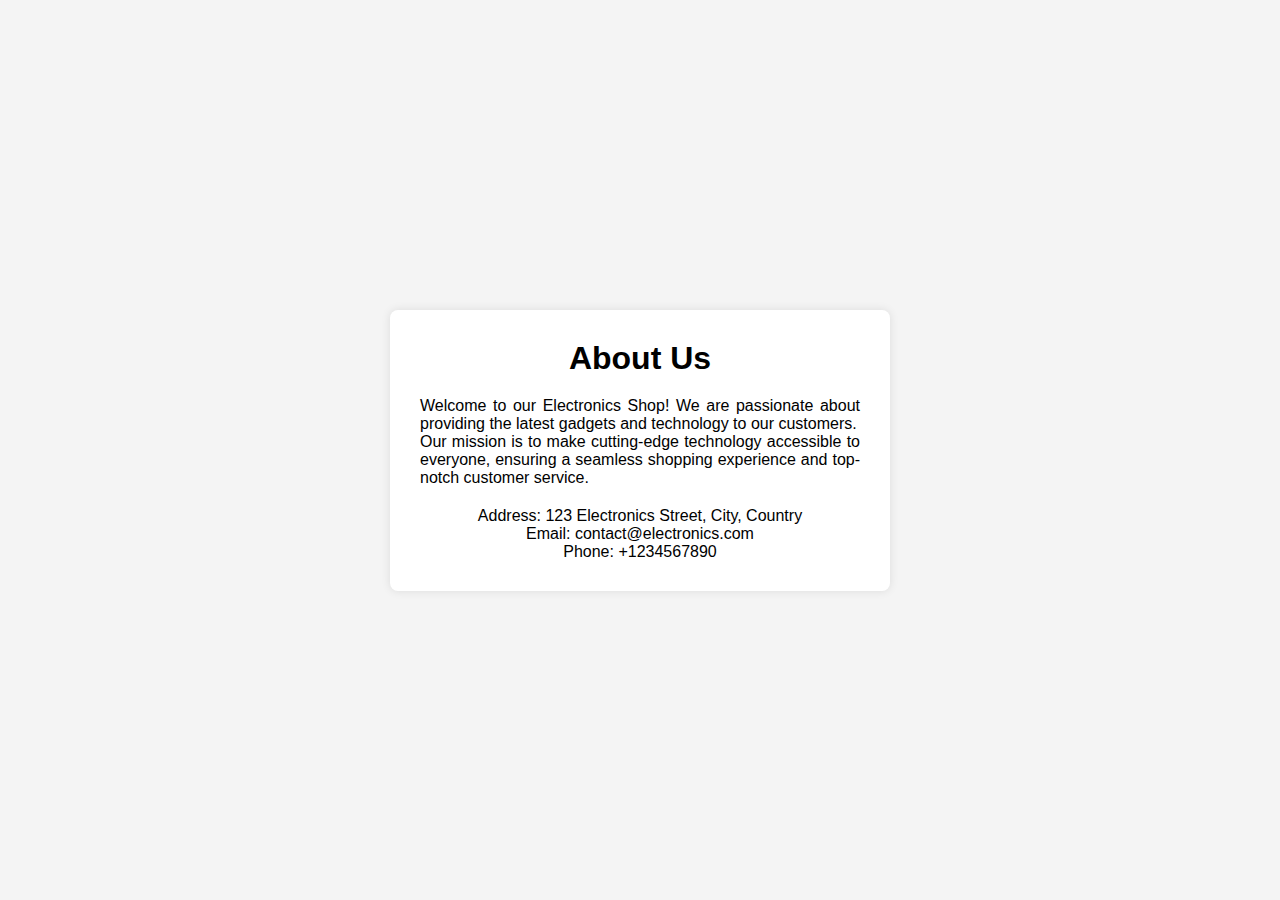
<file: About.html>
<!DOCTYPE html>
<html lang="en">
<head>
  <meta charset="UTF-8">
  <title>About Us - Electronics Shop</title>
  <link rel="stylesheet" href="../css/About.css">
</head>
<body>
  <div class="container">
    <header>
      <h1>About Us</h1>
    </header>
    <main>
      <p>Welcome to our Electronics Shop! We are passionate about providing the latest gadgets and technology to our customers.</p>
      <p>Our mission is to make cutting-edge technology accessible to everyone, ensuring a seamless shopping experience and top-notch customer service.</p>
    </main>
    <footer>
      <p>Address: 123 Electronics Street, City, Country</p>
      <p>Email: contact@electronics.com</p>
      <p>Phone: +1234567890</p>
    </footer>
  </div>
</body>
</html>
</file>
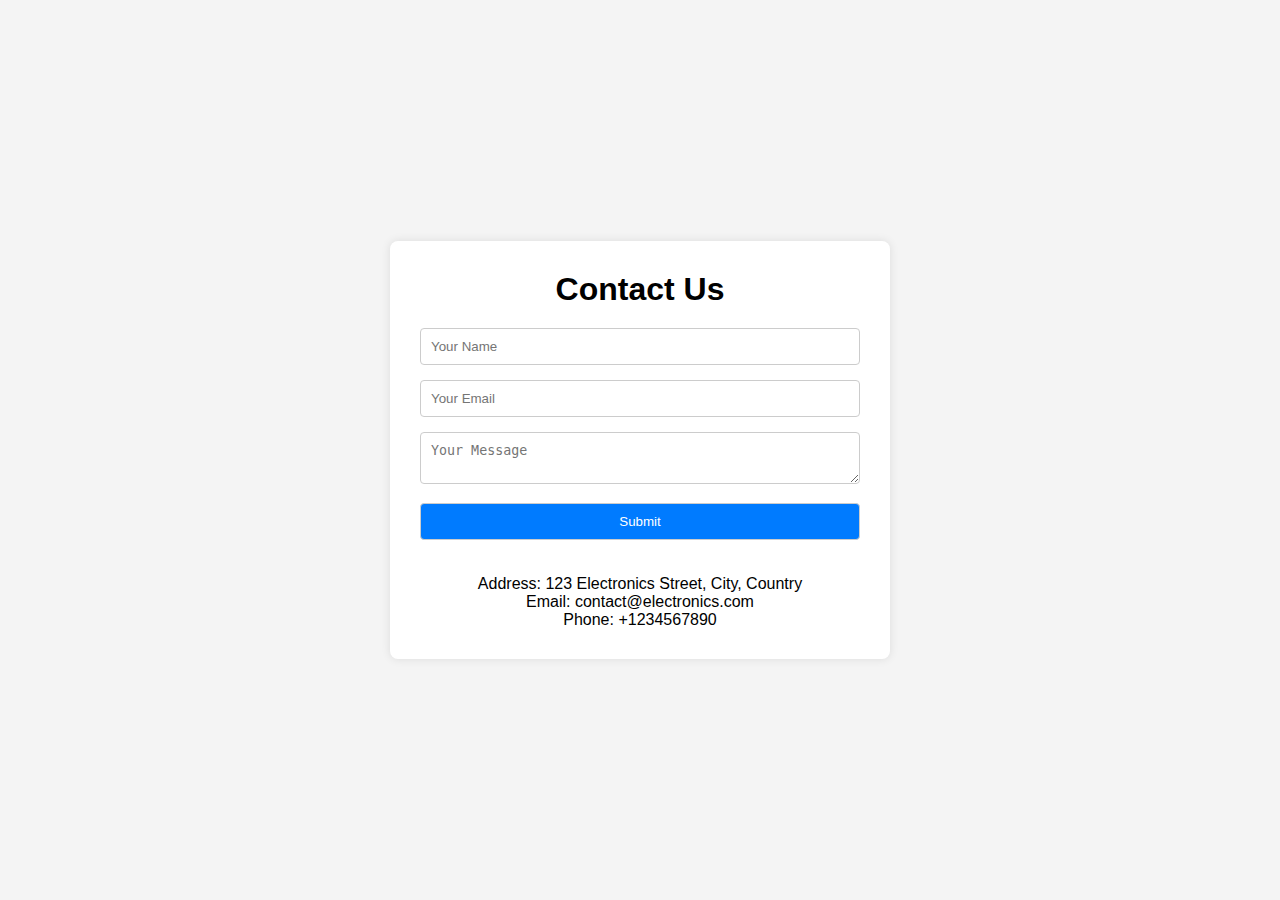
<file: Contact.html>
<!DOCTYPE html>
<html lang="en">
<head>
  <meta charset="UTF-8">
  <title>Contact Us - Electronics Shop</title>
  <link rel="stylesheet" href="../css/contact.css">
</head>
<body>
  <div class="container">
    <header>
      <h1>Contact Us</h1>
    </header>
    <main>
      <form action="#" method="POST">
        <input type="text" placeholder="Your Name" required>
        <input type="email" placeholder="Your Email" required>
        <textarea placeholder="Your Message" required></textarea>
        <button type="submit">Submit</button>
      </form>
    </main>
    <footer>
      <p>Address: 123 Electronics Street, City, Country</p>
      <p>Email: contact@electronics.com</p>
      <p>Phone: +1234567890</p>
    </footer>
  </div>
</body>
</html>
</file>
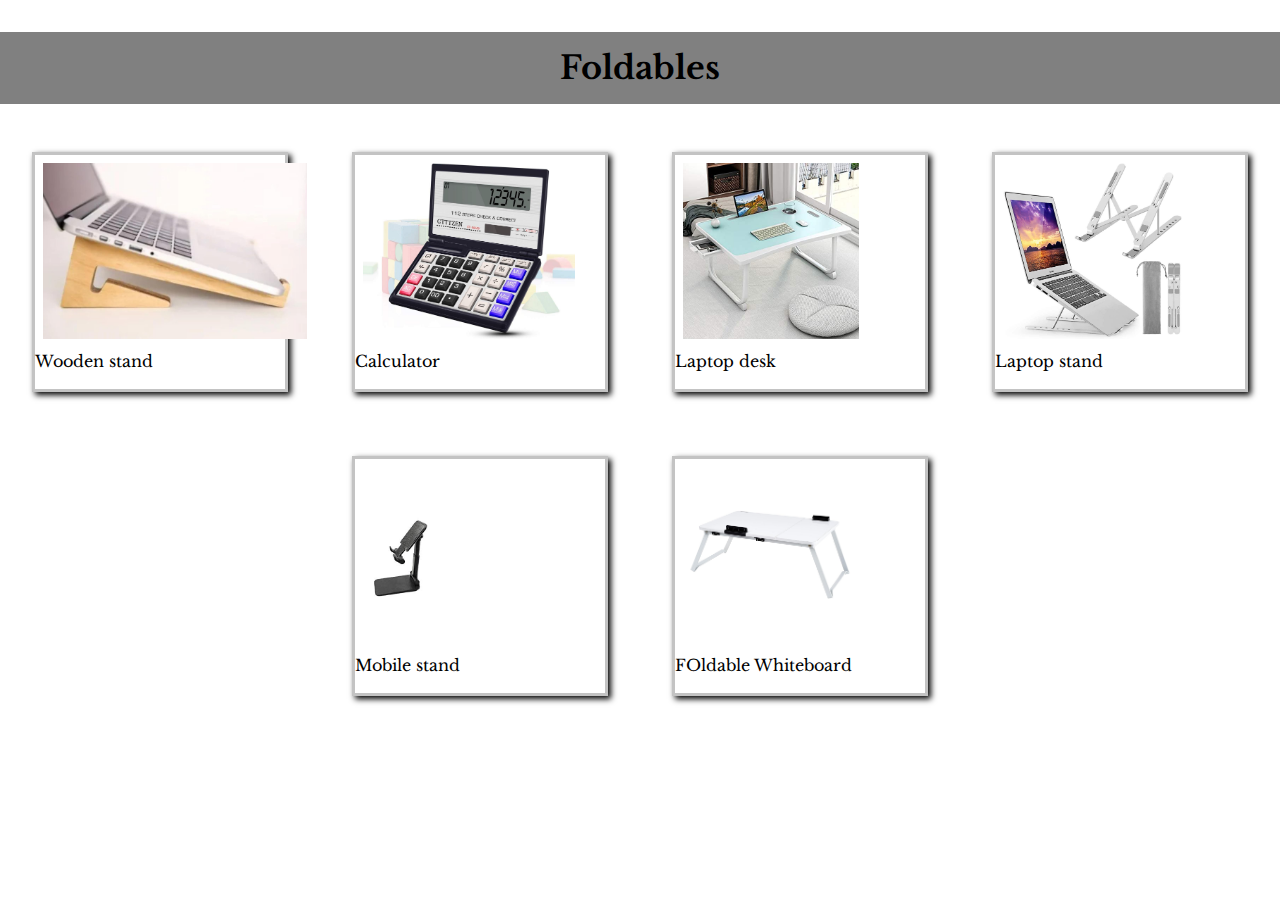
<file: Foldables.html>
<!DOCTYPE html>
<html lang="en">
  <head>
    <meta charset="UTF-8" />
    <meta name="viewport" content="width=device-width, initial-scale=1.0" />
    <title>Foldables</title>
    <link rel="stylesheet" href="../css/main.css" />
    <link
      href="https://cdn.jsdelivr.net/npm/bootstrap@5.3.2/dist/css/bootstrap.min.css"
      rel="stylesheet"
      integrity="sha384-T3c6CoIi6uLrA9TneNEoa7RxnatzjcDSCmG1MXxSR1GAsXEV/Dwwykc2MPK8M2HN"
      crossorigin="anonymous"
    />
  </head>
  <body>
    <div
      id="products"
      style="
        text-align: center;
        margin-top: 2rem;
        background-color: gray;
        padding: 1rem;
      "
    >
      <h1>Foldables</h1>
    </div>
    <section class="card-container">
      <div class="card">
        <img
          src="../images/WoodenLapStand.jpg"
          class="card-img-top"
          alt="..."
        />
        <div class="card-body">
          <p class="card-text text-center">Wooden stand</p>
        </div>
      </div>

      <div class="card">
        <img src="../images/calci.jpg" class="card-img-top" alt="..." />
        <div class="card-body">
          <p class="card-text text-center">Calculator</p>
        </div>
      </div>

      <div class="card">
        <img src="../images/lapDesk.jpg" class="card-img-top" alt="..." />
        <div class="card-body">
          <p class="card-text text-center">Laptop desk</p>
        </div>
      </div>

      <!-- second row -->
      <div class="card">
        <img src="../images/lapStand.jpg" class="card-img-top" alt="..." />
        <div class="card-body">
          <p class="card-text text-center">Laptop stand</p>
        </div>
      </div>

      <div class="card">
        <img src="../images/mobileStand.jpg" class="card-img-top" alt="..." />
        <div class="card-body">
          <p class="card-text text-center">Mobile stand</p>
        </div>
      </div>

      <div class="card">
        <img src="../images/multiFold.jpg" class="card-img-top" alt="..." />
        <div class="card-body">
          <p class="card-text text-center">FOldable Whiteboard</p>
        </div>
      </div>
    </section>

    <script>
      const cards = document.querySelectorAll(".card");

      const observer = new IntersectionObserver( (entries) => {
          entries.forEach((item) => {
            item.target.classList.toggle("show", item.isIntersecting);
          });
        },
        {
          threshold: 0,
        }
      );

      cards.forEach((card) => {
        observer.observe(card);
      });
    </script>

    <script
    src="https://cdn.jsdelivr.net/npm/bootstrap@5.3.2/dist/js/bootstrap.bundle.min.js"
    integrity="sha384-C6RzsynM9kWDrMNeT87bh95OGNyZPhcTNXj1NW7RuBCsyN/o0jlpcV8Qyq46cDfL"
    crossorigin="anonymous"
  ></script>
  </body>
  
</html>
</file>
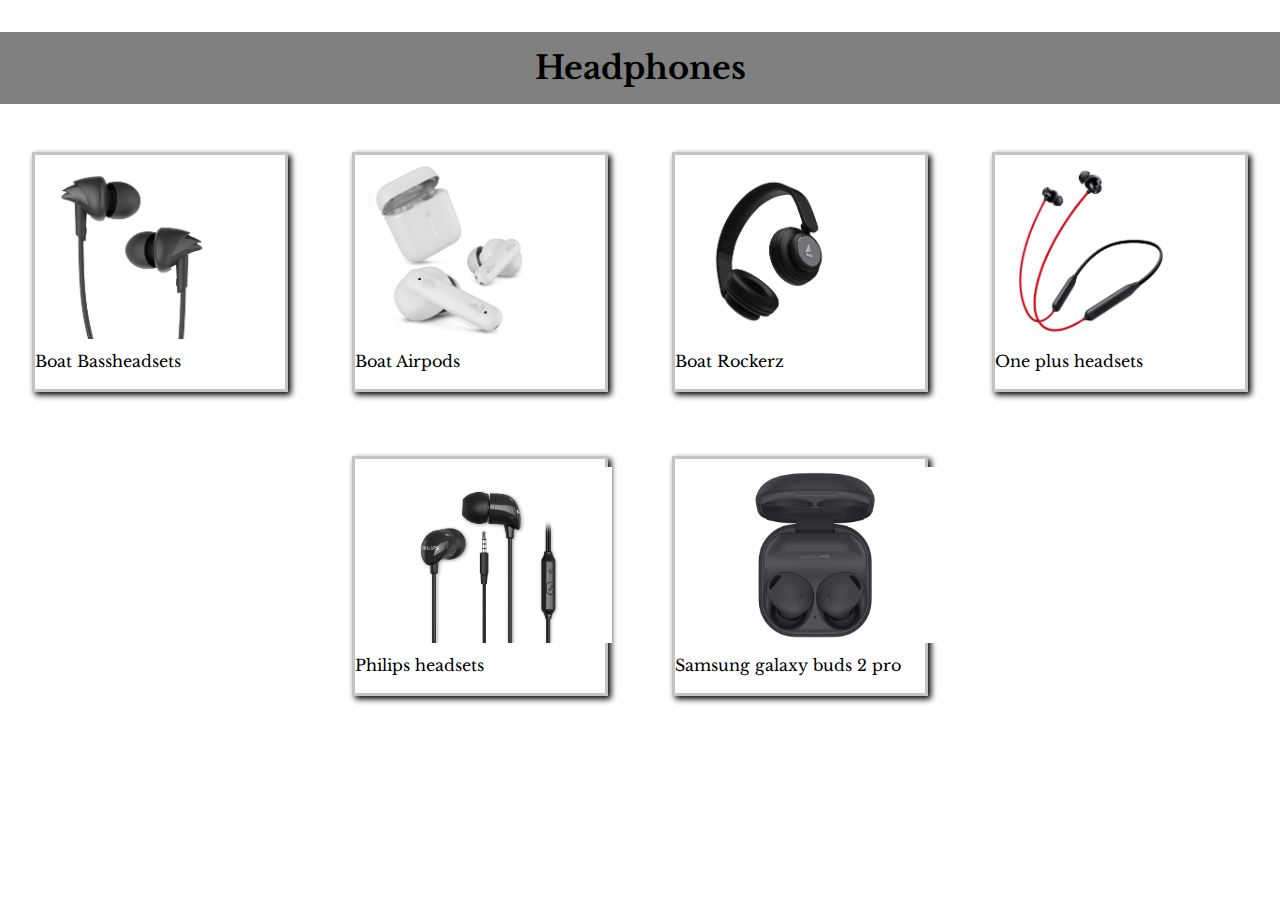
<file: Headphone.html>
<!DOCTYPE html>
<html lang="en">
  <head>
    <meta charset="UTF-8" />
    <meta name="viewport" content="width=device-width, initial-scale=1.0" />
    <title>Headphones</title>
    <link rel="stylesheet" href="../css/main.css" />
    <link
      href="https://cdn.jsdelivr.net/npm/bootstrap@5.3.2/dist/css/bootstrap.min.css"
      rel="stylesheet"
      integrity="sha384-T3c6CoIi6uLrA9TneNEoa7RxnatzjcDSCmG1MXxSR1GAsXEV/Dwwykc2MPK8M2HN"
      crossorigin="anonymous"
    />
  </head>
  <body>
    <div
      id="products"
      style="
        text-align: center;
        margin-top: 2rem;
        background-color: gray;
        padding: 1rem;
      "
    >
      <h1>Headphones</h1>
    </div>
    <section class="card-container">
      <div class="card">
        <img
          src="../images/hpImg/boat bass.jpg"
          class="card-img-top"
          alt="..."
        />
        <div class="card-body">
          <p class="card-text text-center">Boat Bassheadsets </p>
        </div>
      </div>

      <div class="card">
        <img src="../images/hpImg/boatAirpods.jpg" class="card-img-top" alt="..." />
        <div class="card-body">
          <p class="card-text text-center">Boat Airpods</p>
        </div>
      </div>

      <div class="card">
        <img src="../images/hpImg/boatRockerz.jpg" class="card-img-top" alt="..." />
        <div class="card-body">
          <p class="card-text text-center">Boat Rockerz</p>
        </div>
      </div>

      <!-- second row -->
      <div class="card">
        <img src="../images/hpImg/one plus.jpg" class="card-img-top" alt="..." />
        <div class="card-body">
          <p class="card-text text-center">One plus headsets</p>
        </div>
      </div>

      <div class="card">
        <img src="../images/hpImg/philips hp.jpg" class="card-img-top" alt="..." />
        <div class="card-body">
          <p class="card-text text-center">Philips headsets</p>
        </div>
      </div>

      <div class="card">
        <img src="../images/hpImg/samsung Galaxy buds2pro.jpg" class="card-img-top" alt="..." />
        <div class="card-body">
          <p class="card-text text-center">Samsung galaxy buds 2 pro</p>
        </div>
      </div>
    </section>

    <script>
      const cards = document.querySelectorAll(".card");

      const observer = new IntersectionObserver( (entries) => {
          entries.forEach((item) => {
            item.target.classList.toggle("show", item.isIntersecting);
          });
        },
        {
          threshold: 0,
        }
      );

      cards.forEach((card) => {
        observer.observe(card);
      });
    </script>

    <script
    src="https://cdn.jsdelivr.net/npm/bootstrap@5.3.2/dist/js/bootstrap.bundle.min.js"
    integrity="sha384-C6RzsynM9kWDrMNeT87bh95OGNyZPhcTNXj1NW7RuBCsyN/o0jlpcV8Qyq46cDfL"
    crossorigin="anonymous"
  ></script>
  </body>
  
</html>
</file>
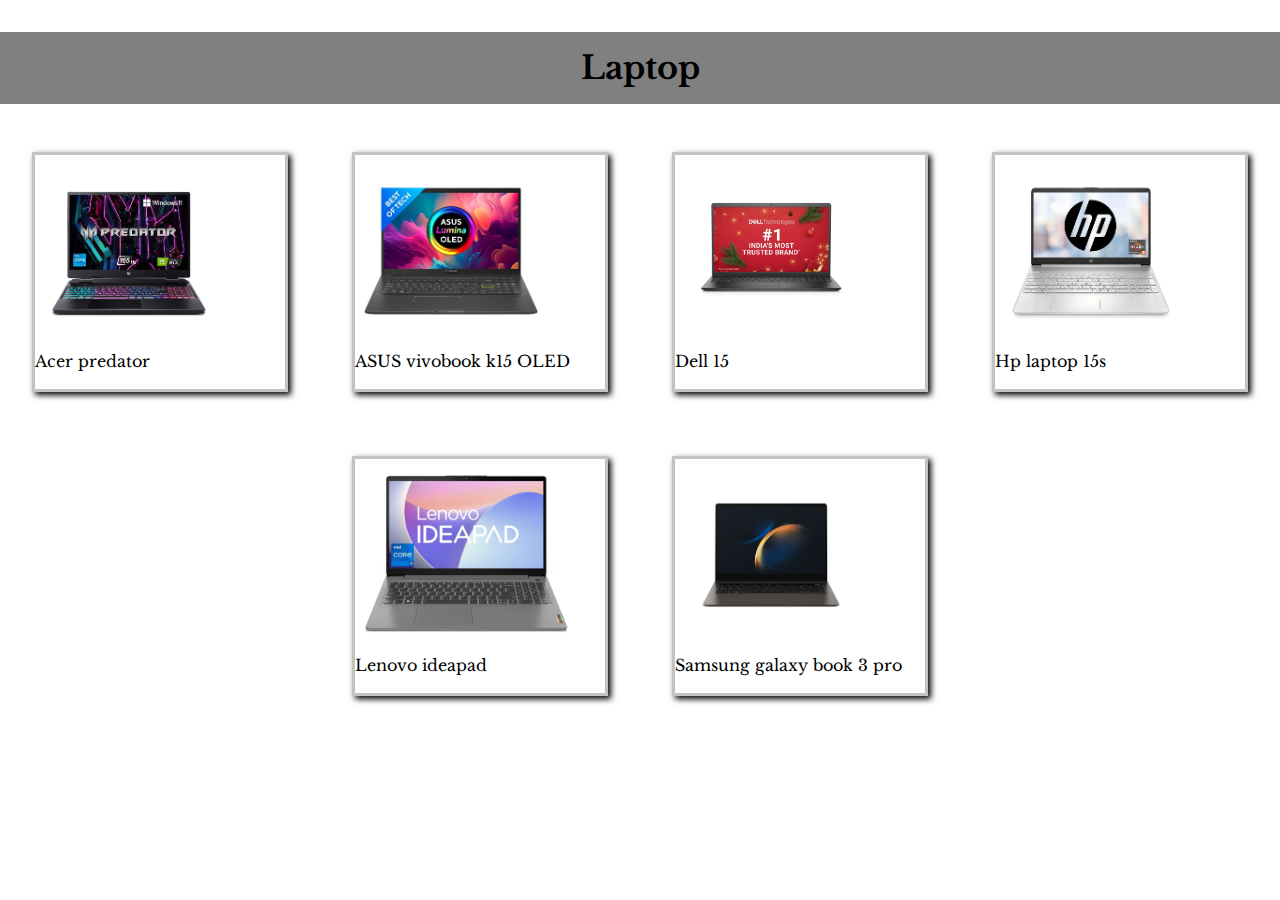
<file: Laptop.html>
<!DOCTYPE html>
<html lang="en">
  <head>
    <meta charset="UTF-8" />
    <meta name="viewport" content="width=device-width, initial-scale=1.0" />
    <title>Laptop</title>
    <link rel="stylesheet" href="../css/main.css" />
    <link
      href="https://cdn.jsdelivr.net/npm/bootstrap@5.3.2/dist/css/bootstrap.min.css"
      rel="stylesheet"
      integrity="sha384-T3c6CoIi6uLrA9TneNEoa7RxnatzjcDSCmG1MXxSR1GAsXEV/Dwwykc2MPK8M2HN"
      crossorigin="anonymous"
    />
  </head>
  <body>
    <div
      id="products"
      style="
        text-align: center;
        margin-top: 2rem;
        background-color: gray;
        padding: 1rem;
      "
    >
      <h1>Laptop</h1>
    </div>
    <section class="card-container">
      <div class="card">
        <img
          src="../images/lapImg/Acer predator.jpg"
          class="card-img-top"
          alt="..."
        />
        <div class="card-body">
          <p class="card-text text-center">Acer predator</p>
        </div>
      </div>

      <div class="card">
        <img src="../images/lapImg/ASUS vivobook k15 OLED.jpg" class="card-img-top" alt="..." />
        <div class="card-body">
          <p class="card-text text-center">ASUS vivobook k15 OLED</p>
        </div>
      </div>

      <div class="card">
        <img src="../images/lapImg/Dell 15, Intel core i5.jpg" class="card-img-top" alt="..." />
        <div class="card-body">
          <p class="card-text text-center">Dell 15</p>
        </div>
      </div>

      <!-- second row -->
      <div class="card">
        <img src="../images/lapImg/Hp laptop 15s, AMD ryzen 5.jpg" class="card-img-top" alt="..." />
        <div class="card-body">
          <p class="card-text text-center">Hp laptop 15s</p>
        </div>
      </div>

      <div class="card">
        <img src="../images/lapImg/Lenovo ideapad Intel core i7.jpg" class="card-img-top" alt="..." />
        <div class="card-body">
          <p class="card-text text-center">Lenovo ideapad</p>
        </div>
      </div>

      <div class="card">
        <img src="../images/lapImg/samsung galaxy book 3 pro, Intel i5.jpg" class="card-img-top" alt="..." />
        <div class="card-body">
          <p class="card-text text-center">Samsung galaxy book 3 pro</p>
        </div>
      </div>
    </section>

    <script>
      const cards = document.querySelectorAll(".card");

      const observer = new IntersectionObserver( (entries) => {
          entries.forEach((item) => {
            item.target.classList.toggle("show", item.isIntersecting);
          });
        },
        {
          threshold: 0,
        }
      );

      cards.forEach((card) => {
        observer.observe(card);
      });
    </script>

    <script
    src="https://cdn.jsdelivr.net/npm/bootstrap@5.3.2/dist/js/bootstrap.bundle.min.js"
    integrity="sha384-C6RzsynM9kWDrMNeT87bh95OGNyZPhcTNXj1NW7RuBCsyN/o0jlpcV8Qyq46cDfL"
    crossorigin="anonymous"
  ></script>
  </body>
  
</html>
</file>
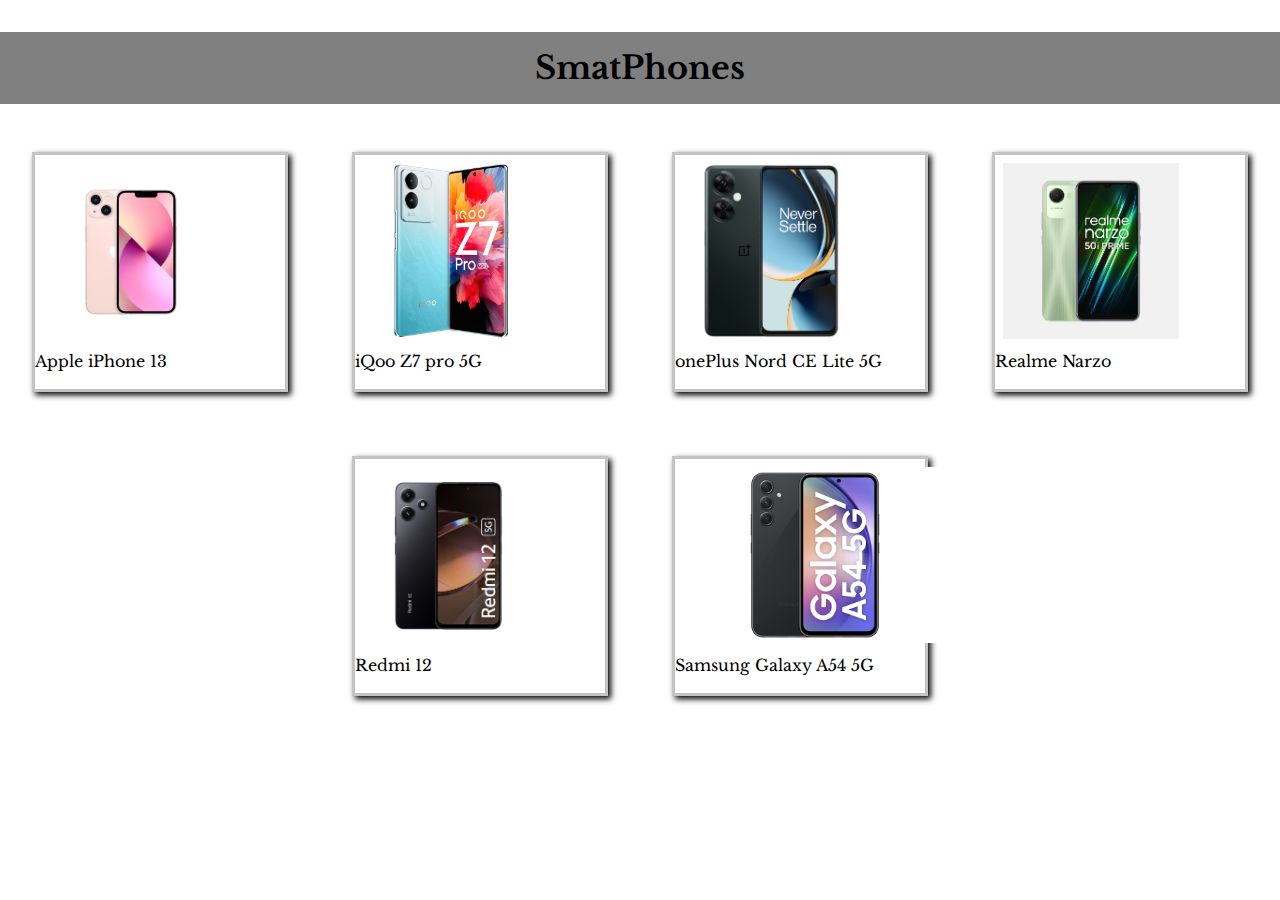
<file: Smartphone.html>
<!DOCTYPE html>
<html lang="en">
  <head>
    <meta charset="UTF-8" />
    <meta name="viewport" content="width=device-width, initial-scale=1.0" />
    <title>Smartphone</title>
    <link rel="stylesheet" href="../css/main.css" />
    <link
      href="https://cdn.jsdelivr.net/npm/bootstrap@5.3.2/dist/css/bootstrap.min.css"
      rel="stylesheet"
      integrity="sha384-T3c6CoIi6uLrA9TneNEoa7RxnatzjcDSCmG1MXxSR1GAsXEV/Dwwykc2MPK8M2HN"
      crossorigin="anonymous"
    />
  </head>
  <body>
    <div
      id="products"
      style="
        text-align: center;
        margin-top: 2rem;
        background-color: gray;
        padding: 1rem;
      "
    >
      <h1>SmatPhones</h1>
    </div>
    <section class="card-container">
      <div class="card">
        <img
          src="../images/SmartPhones/Apple iPhone 13.jpg"
          class="card-img-top"
          alt="..."
        />
        <div class="card-body">
          <p class="card-text text-center">Apple iPhone 13</p>
        </div>
      </div>

      <div class="card">
        <img src="../images/SmartPhones/iQoo Z7 pro 5G.jpg" class="card-img-top" alt="..." />
        <div class="card-body">
          <p class="card-text text-center">iQoo Z7 pro 5G</p>
        </div>
      </div>

      <div class="card">
        <img src="../images/SmartPhones/onePlus Nord CE Lite 5G.jpg" class="card-img-top" alt="..." />
        <div class="card-body">
          <p class="card-text text-center">onePlus Nord CE Lite 5G</p>
        </div>
      </div>

      <!-- second row -->
      <div class="card">
        <img src="../images//SmartPhones/realme narzo.jpg" class="card-img-top" alt="..." />
        <div class="card-body">
          <p class="card-text text-center">Realme Narzo</p>
        </div>
      </div>

      <div class="card">
        <img src="../images/SmartPhones/redmi 12.jpg" class="card-img-top" alt="..." />
        <div class="card-body">
          <p class="card-text text-center">Redmi 12</p>
        </div>
      </div>

      <div class="card">
        <img src="../images/SmartPhones/Samsung Galaxy A54 5G.jpg" class="card-img-top" alt="..." />
        <div class="card-body">
          <p class="card-text text-center">Samsung Galaxy A54 5G</p>
        </div>
      </div>
    </section>

    <script>
      const cards = document.querySelectorAll(".card");

      const observer = new IntersectionObserver( (entries) => {
          entries.forEach((item) => {
            item.target.classList.toggle("show", item.isIntersecting);
          });
        },
        {
          threshold: 0,
        }
      );

      cards.forEach((card) => {
        observer.observe(card);
      });
    </script>

    <script
    src="https://cdn.jsdelivr.net/npm/bootstrap@5.3.2/dist/js/bootstrap.bundle.min.js"
    integrity="sha384-C6RzsynM9kWDrMNeT87bh95OGNyZPhcTNXj1NW7RuBCsyN/o0jlpcV8Qyq46cDfL"
    crossorigin="anonymous"
  ></script>
  </body>
  
</html>
</file>
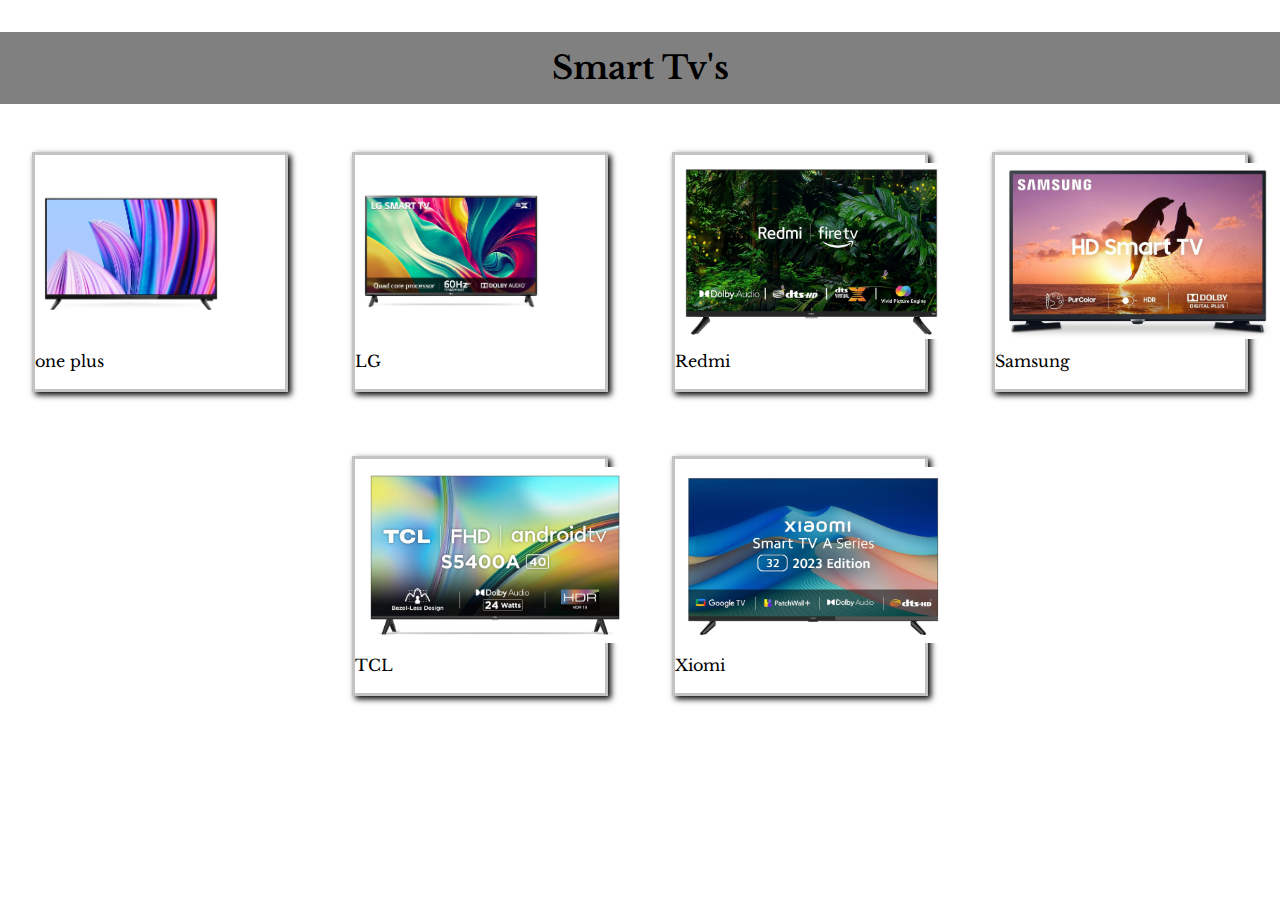
<file: SmartTv.html>
<!DOCTYPE html>
<html lang="en">
  <head>
    <meta charset="UTF-8" />
    <meta name="viewport" content="width=device-width, initial-scale=1.0" />
    <title>Smart Tv</title>
    <link rel="stylesheet" href="../css/main.css" />
    <link
      href="https://cdn.jsdelivr.net/npm/bootstrap@5.3.2/dist/css/bootstrap.min.css"
      rel="stylesheet"
      integrity="sha384-T3c6CoIi6uLrA9TneNEoa7RxnatzjcDSCmG1MXxSR1GAsXEV/Dwwykc2MPK8M2HN"
      crossorigin="anonymous"
    />
  </head>
  <body>
    <div
      id="products"
      style="
        text-align: center;
        margin-top: 2rem;
        background-color: gray;
        padding: 1rem;
      "
    >
      <h1>Smart Tv's</h1>
    </div>
    <section class="card-container">
      <div class="card">
        <img
          src="../images/tvImg/1plus.jpg"
          class="card-img-top"
          alt="..."
        />
        <div class="card-body">
          <p class="card-text text-center">one plus</p>
        </div>
      </div>

      <div class="card">
        <img src="../images/tvImg/LG.jpg" class="card-img-top" alt="..." />
        <div class="card-body">
          <p class="card-text text-center">LG</p>
        </div>
      </div>

      <div class="card">
        <img src="../images/tvImg/Redmi.jpg" class="card-img-top" alt="..." />
        <div class="card-body">
          <p class="card-text text-center">Redmi</p>
        </div>
      </div>

      <!-- second row -->
      <div class="card">
        <img src="../images/tvImg/Samsung.jpg" class="card-img-top" alt="..." />
        <div class="card-body">
          <p class="card-text text-center">Samsung</p>
        </div>
      </div>

      <div class="card">
        <img src="../images/tvImg/TCL.jpg" class="card-img-top" alt="..." />
        <div class="card-body">
          <p class="card-text text-center">TCL</p>
        </div>
      </div>

      <div class="card">
        <img src="../images/tvImg/xiomi.jpg" class="card-img-top" alt="..." />
        <div class="card-body">
          <p class="card-text text-center">Xiomi</p>
        </div>
      </div>
    </section>

    <script>
      const cards = document.querySelectorAll(".card");

      const observer = new IntersectionObserver( (entries) => {
          entries.forEach((item) => {
            item.target.classList.toggle("show", item.isIntersecting);
          });
        },
        {
          threshold: 0,
        }
      );

      cards.forEach((card) => {
        observer.observe(card);
      });
    </script>

    <script
    src="https://cdn.jsdelivr.net/npm/bootstrap@5.3.2/dist/js/bootstrap.bundle.min.js"
    integrity="sha384-C6RzsynM9kWDrMNeT87bh95OGNyZPhcTNXj1NW7RuBCsyN/o0jlpcV8Qyq46cDfL"
    crossorigin="anonymous"
  ></script>
  </body>
  
</html>
</file>
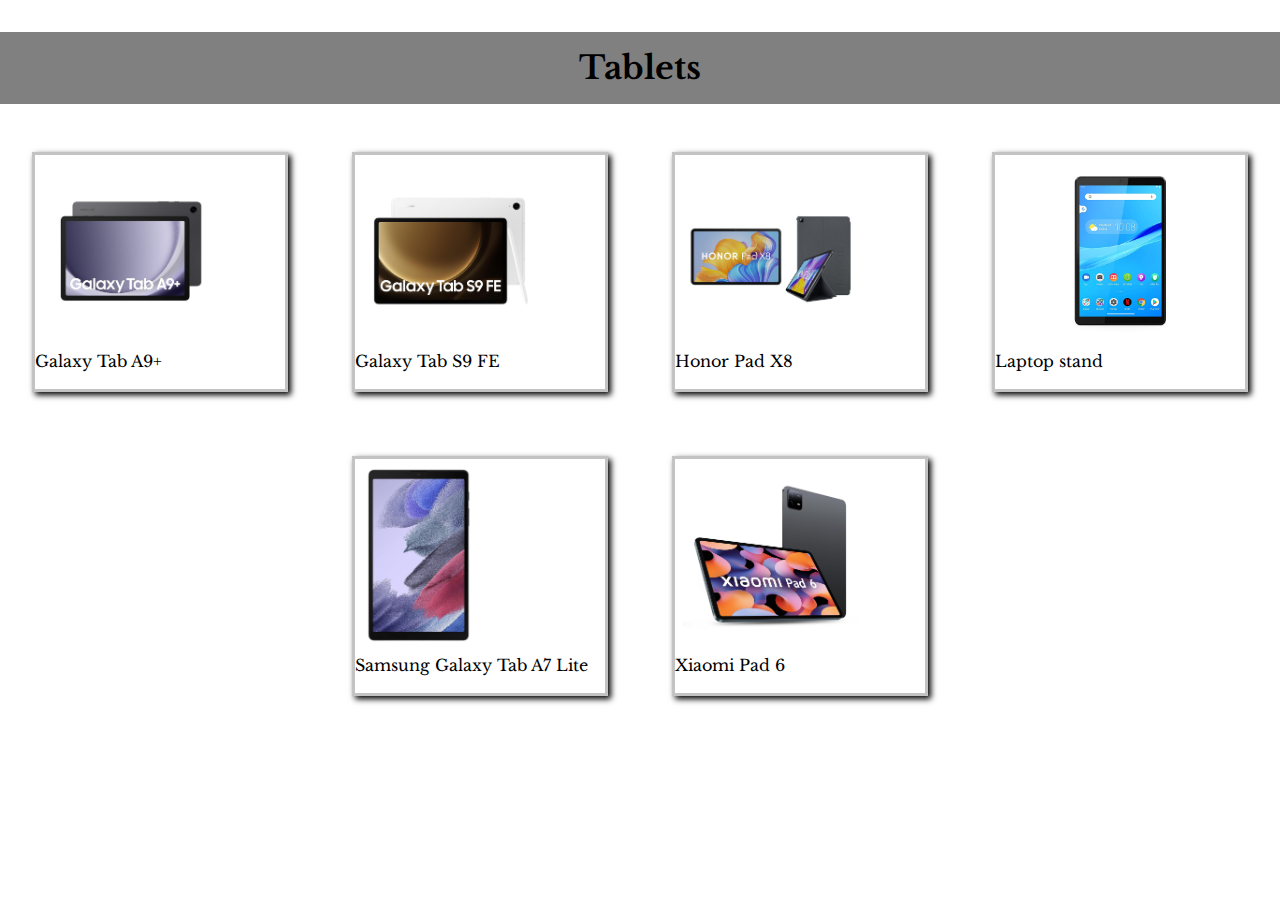
<file: Tablet.html>
<!DOCTYPE html>
<html lang="en">
  <head>
    <meta charset="UTF-8" />
    <meta name="viewport" content="width=device-width, initial-scale=1.0" />
    <title>Tablet</title>
    <link rel="stylesheet" href="../css/main.css" />
    <link
      href="https://cdn.jsdelivr.net/npm/bootstrap@5.3.2/dist/css/bootstrap.min.css"
      rel="stylesheet"
      integrity="sha384-T3c6CoIi6uLrA9TneNEoa7RxnatzjcDSCmG1MXxSR1GAsXEV/Dwwykc2MPK8M2HN"
      crossorigin="anonymous"
    />
  </head>
  <body>
    <div
      id="products"
      style="
        text-align: center;
        margin-top: 2rem;
        background-color: gray;
        padding: 1rem;
      "
    >
      <h1>Tablets</h1>
    </div>
    <section class="card-container">
      <div class="card">
        <img
          src="../images/Tablet/Galaxy Tab A9+.jpg"
          class="card-img-top"
          alt="..."
        />
        <div class="card-body">
          <p class="card-text text-center">Galaxy Tab A9+</p>
        </div>
      </div>

      <div class="card">
        <img src="../images/Tablet/Galaxy Tab S9 FE.jpg" class="card-img-top" alt="..." />
        <div class="card-body">
          <p class="card-text text-center">Galaxy Tab S9 FE</p>
        </div>
      </div>

      <div class="card">
        <img src="../images/Tablet/Honor pad X8.jpg" class="card-img-top" alt="..." />
        <div class="card-body">
          <p class="card-text text-center">Honor Pad X8</p>
        </div>
      </div>

      <!-- second row -->
      <div class="card">
        <img src="../images/Tablet/Lenovo Tab M8.jpg" class="card-img-top" alt="..." />
        <div class="card-body">
          <p class="card-text text-center">Laptop stand</p>
        </div>
      </div>

      <div class="card">
        <img src="../images/Tablet/samsung Galaxy Tab A7 Lite.jpg" class="card-img-top" alt="..." />
        <div class="card-body">
          <p class="card-text text-center">Samsung Galaxy Tab A7 Lite</p>
        </div>
      </div>

      <div class="card">
        <img src="../images/Tablet/Xiaomi Pad 6.jpg" class="card-img-top" alt="..." />
        <div class="card-body">
          <p class="card-text text-center">Xiaomi Pad 6</p>
        </div>
      </div>
    </section>

    <script>
      const cards = document.querySelectorAll(".card");

      const observer = new IntersectionObserver( (entries) => {
          entries.forEach((item) => {
            item.target.classList.toggle("show", item.isIntersecting);
          });
        },
        {
          threshold: 0,
        }
      );

      cards.forEach((card) => {
        observer.observe(card);
      });
    </script>

    <script
    src="https://cdn.jsdelivr.net/npm/bootstrap@5.3.2/dist/js/bootstrap.bundle.min.js"
    integrity="sha384-C6RzsynM9kWDrMNeT87bh95OGNyZPhcTNXj1NW7RuBCsyN/o0jlpcV8Qyq46cDfL"
    crossorigin="anonymous"
  ></script>
  </body>
  
</html>
</file>
<file: css/About.css>
* {
    margin: 0;
    padding: 0;
    box-sizing: border-box;
  }
  body {
    font-family: Arial, sans-serif;
    background-color: #f4f4f4;
    display: flex;
    justify-content: center;
    align-items: center;
    height: 100vh;
  }
  
  .container {
    background-color: #fff;
    padding: 30px;
    border-radius: 8px;
    box-shadow: 0 0 10px rgba(0, 0, 0, 0.1);
    max-width: 500px;
    width: 100%;
  }
  
  header {
    text-align: center;
    margin-bottom: 20px;
    animation: fadeInDown 1s ease-out;
  }
  
  main {
    text-align: justify;
    animation: fadeIn 1s ease-out;
  }
  
  footer {
    margin-top: 20px;
    text-align: center;
    animation: fadeInUp 1s ease-out;
  }
  
  /* CSS animations */
  @keyframes fadeInDown {
    from {
      opacity: 0;
      transform: translateY(-30px);
    }
    to {
      opacity: 1;
      transform: translateY(0);
    }
  }
  
  @keyframes fadeIn {
    from {
      opacity: 0;
      transform: translateY(30px);
    }
    to {
      opacity: 1;
      transform: translateY(0);
    }
  }
  
  @keyframes fadeInUp {
    from {
      opacity: 0;
      transform: translateY(30px);
    }
    to {
      opacity: 1;
      transform: translateY(0);
    }
  }
</file>
<file: css/contact.css>
* {
    margin: 0;
    padding: 0;
    box-sizing: border-box;
  }
  body {
    font-family: Arial, sans-serif;
    background-color: #f4f4f4;
    display: flex;
    justify-content: center;
    align-items: center;
    height: 100vh;
  }
  
  .container {
    background-color: #fff;
    padding: 30px;
    border-radius: 8px;
    box-shadow: 0 0 10px rgba(0, 0, 0, 0.1);
    max-width: 500px;
    width: 100%;
  }
  
  header {
    text-align: center;
    margin-bottom: 20px;
    animation: fadeInDown 1s ease-out;
  }
  
  main input,
  main textarea,
  main button {
    width: 100%;
    padding: 10px;
    margin-bottom: 15px;
    border: 1px solid #ccc;
    border-radius: 4px;
  }
  
  main textarea {
    resize: vertical;
  }
  
  button {
    background-color: #007bff;
    color: #fff;
    cursor: pointer;
    transition: background-color 0.3s ease;
  }
  
  button:hover {
    background-color: #0056b3;
  }
  
  footer {
    margin-top: 20px;
    text-align: center;
    animation: fadeInUp 1s ease-out;
  }
  
  /* CSS animations */
  @keyframes fadeInDown {
    from {
      opacity: 0;
      transform: translateY(-30px);
    }
    to {
      opacity: 1;
      transform: translateY(0);
    }
  }
  
  @keyframes fadeInUp {
    from {
      opacity: 0;
      transform: translateY(30px);
    }
    to {
      opacity: 1;
      transform: translateY(0);
    }
  }
</file>
<file: css/main.css>
@import url("https://fonts.googleapis.com/css2?family=Libre+Baskerville&display=swap");

* {
  margin: 0;
  padding: 0;
  box-sizing: border-box;
  font-family: "Libre Baskerville", serif;
}
html {
  scroll-behavior: smooth;
}
.navbar {
  background-color: #3586ff;
  font-weight: bold;
  padding: 1.2rem;
  color: white;
}
.nav-li a {
  text-decoration: none;
  padding: 0.8rem;
  border-radius: 1.6rem;
  color: black;
  transition: 0.4s;
  margin: 0 1rem;
}
.nav-li a:hover {
  color: white;
  background-color: black;
  border-radius: 1.6rem;
}
#carouselExampleIndicators {
  margin: 4rem 0 5.2rem !important;
}
.nav-content {
  display: flex;
  gap: 3rem;
}
li {
  list-style: none;
}
.carousel-item > img {
  width: 100%;
  height: 85vh;
  background-size: cover;
}
.card {
  height: 15rem;
  width: 16rem;
  border: 3px solid rgba(0, 0, 0, 0.235) !important;
  box-shadow: 3px 3px 6px black;
  opacity: 0;
}
.show {
  animation: cardAnimation 1s ease;
  opacity: 1;
}
.card img {
  padding: 0.5rem;
  height: 12rem;
}
.card-container {
  display: flex;
  flex-wrap: wrap;
  justify-content: center;
  align-items: center;
  gap: 4rem;
  padding-top: 3rem;
  margin-bottom: 10rem;
}
.card:hover {
  transform: scale(1.05);
}

/* footer style*/
.footer {
  position: relative;
  width: 100%;
  background: #3586ff;
  min-height: 100px;
  padding: 20px 50px;
  display: flex;
  justify-content: center;
  align-items: center;
  flex-direction: column;
}

.social-icon,
.menu {
  position: relative;
  display: flex;
  justify-content: center;
  align-items: center;
  margin: 10px 0;
  flex-wrap: wrap;
}

.social-icon__item,
.menu__item {
  list-style: none;
}

.social-icon__link {
  font-size: 2rem;
  color: #fff;
  margin: 0 10px;
  display: inline-block;
  transition: 0.5s;
}
.social-icon__link:hover {
  transform: translateY(-1rem);
}
.menu__link {
  font-size: 1.2rem;
  color: #fff;
  margin: 0 10px;
  display: inline-block;
  transition: 0.5s;
  text-decoration: none;
  opacity: 0.75;
  font-weight: 300;
}

.menu__link:hover {
  opacity: 1;
}

.footer p {
  color: #fff;
  margin: 15px 0 10px 0;
  font-size: 1rem;
  font-weight: 300;
}

.wave {
  position: absolute;
  top: -100px;
  left: 0;
  width: 100%;
  height: 100px;
  background: url("https://i.ibb.co/wQZVxxk/wave.png");
  background-size: 1000px 100px;
}

.wave#wave1 {
  z-index: 1000;
  opacity: 1;
  bottom: 0;
  animation: animateWaves 4s linear infinite;
}

.wave#wave2 {
  z-index: 999;
  opacity: 0.5;
  bottom: 10px;
  animation: animate 4s linear infinite !important;
}

.wave#wave3 {
  z-index: 1000;
  opacity: 0.2;
  bottom: 15px;
  animation: animateWaves 3s linear infinite;
}

.wave#wave4 {
  z-index: 999;
  opacity: 0.7;
  bottom: 20px;
  animation: animate 3s linear infinite;
}

/* for contact page */
.form {
  width: 100vw;
  height: 80vh;
  background-color: pink;
  display: grid;
  place-content: center;
}
.form-group {
  display: flex;
  gap: 2rem;
  padding: 2rem;
  background-color: grey;
}

@keyframes animateWaves {
  0% {
    background-position-x: 1000px;
  }
  100% {
    background-positon-x: 0px;
  }
}

@keyframes animate {
  0% {
    background-position-x: -1000px;
  }
  100% {
    background-positon-x: 0px;
  }
}

@keyframes cardAnimation {
  from {
    opacity: 0;
    transform: translateY(-200px);
  }
  to {
    opacity: 1;
    transform: translateY(0px);
  }
}
</file>
